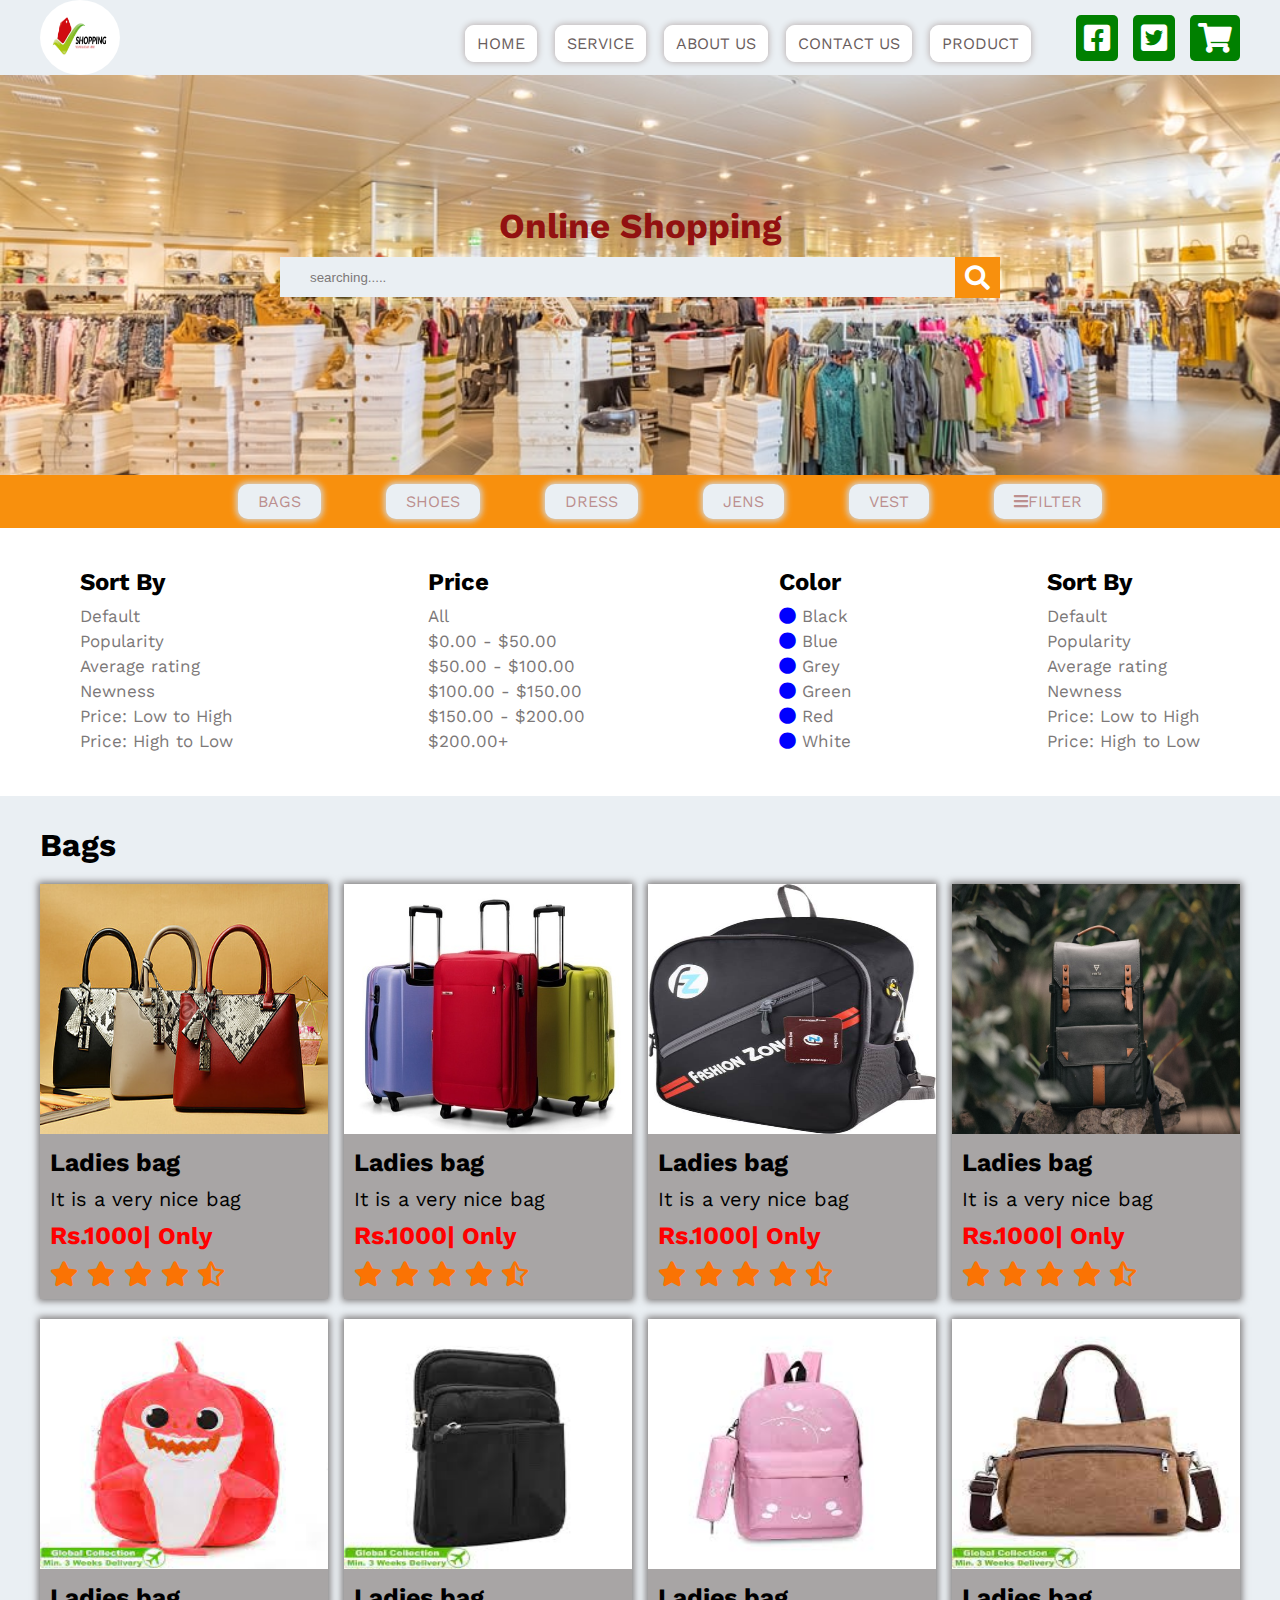
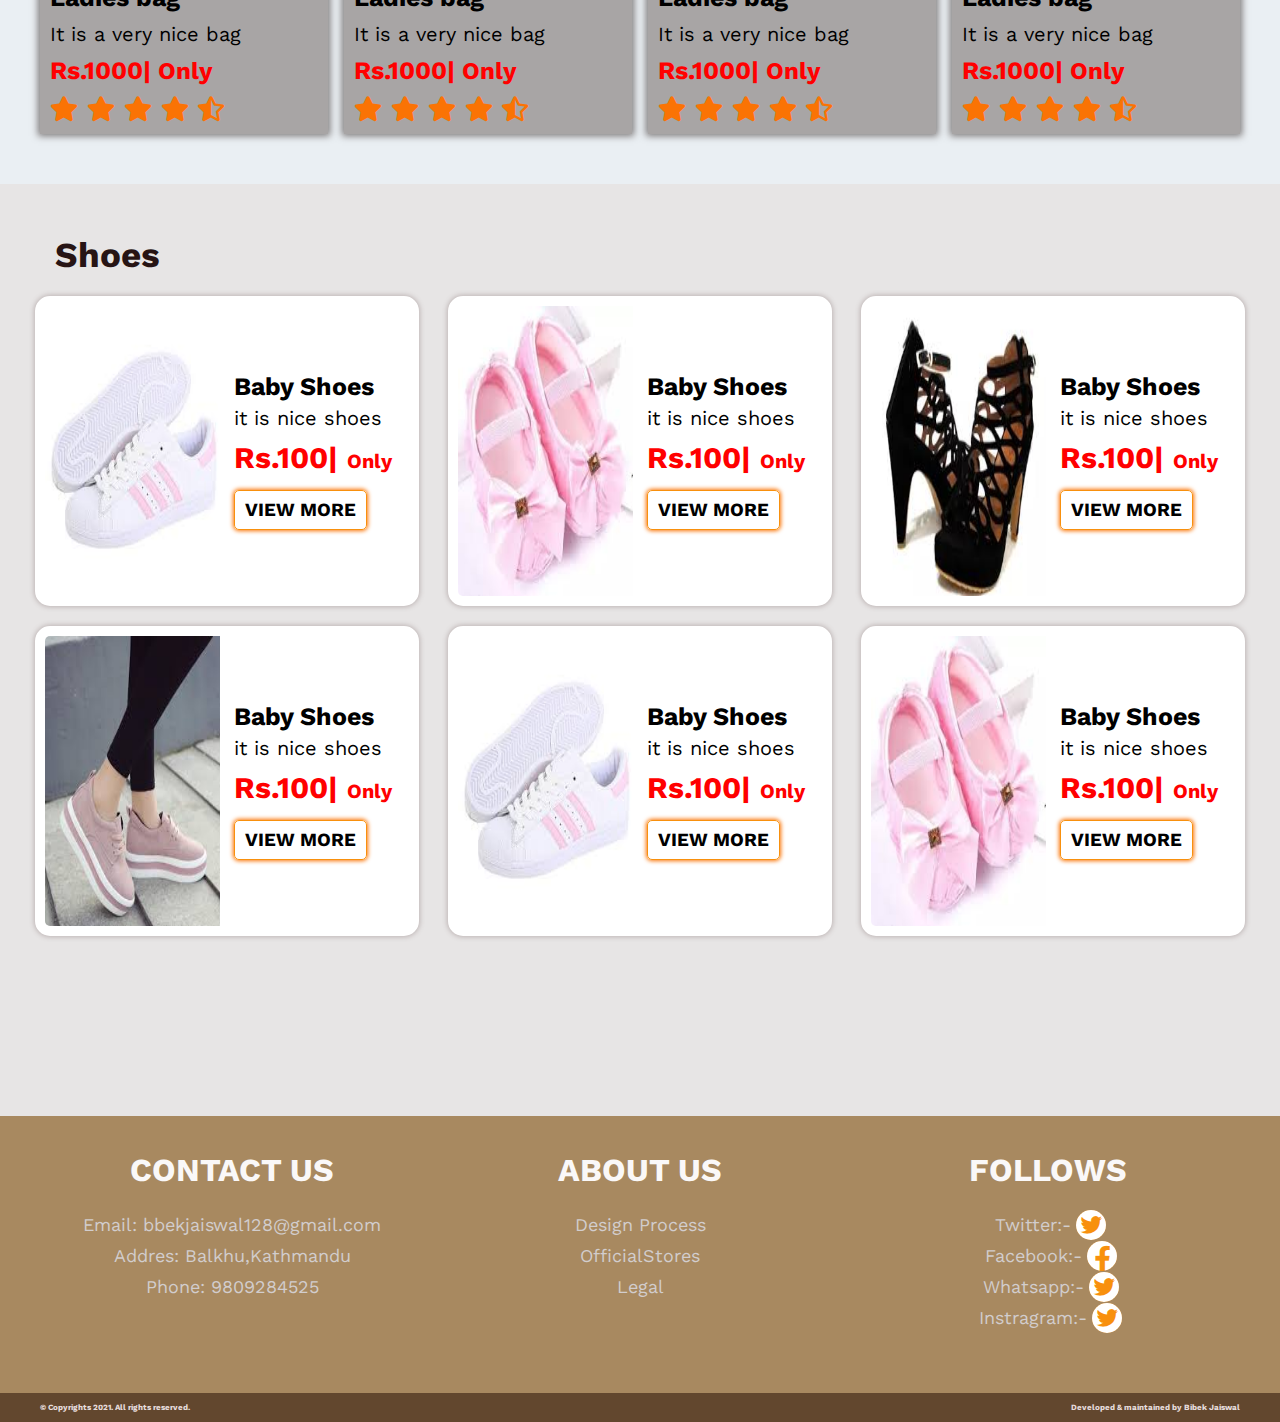
<file: index.html>
<!DOCTYPE html>
<html lang="en">
<head>
    <meta charset="UTF-8">
    <meta http-equiv="X-UA-Compatible" content="IE=edge">
    <meta name="viewport" content="width=device-width, initial-scale=1.0">
    <title>Online</title>
    <link href="https://cdn.jsdelivr.net/npm/bootstrap@5.0.2/dist/css/bootstrap.min.css" rel="stylesheet" integrity="sha384-EVSTQN3/azprG1Anm3QDgpJLIm9Nao0Yz1ztcQTwFspd3yD65VohhpuuCOmLASjC" crossorigin="anonymous">
    <link rel="stylesheet" href="https://pro.fontawesome.com/releases/v5.10.0/css/all.css" />    
    <link rel="stylesheet" href="style/style.css">

    
</head>
<body id="up">
    <!----Start header----->
    <div class="array"> 
        <a href="#up"><i class="fal fa-sort-amount-up-alt"></i></a>    
    </div>
    <section class="header">
        <header>
            <div class="container flex">
                <div class="logo">
                    <a href="index.html">
                        <img src="img/logo.png">
                    </a>
                </div>
                <div class="header-nav">
                    <ul>
                        <li><a href="index.html">HOME</a></li>
                        <li><a href="">Service</a></li>
                        <li><a href="aboutus.html">About us</a></li>
                        <li><a href="contact.html">Contact us</a></li>
                        <li><a href="">Product</a></li>
                        <li>                  
                                <span>
                                    <i class="fab fa-facebook-square"></i>
                                    <i class="fab fa-twitter-square"></i>                                    
                                    <i class="fas fa-shopping-cart"></i>
                                </span>
                         </li>
                    </ul>
                </div>
            </div>
        </header>

    </section>
    </section>
    <!----End header----->
    <!---Start Slider-->
    <section class="slider">
        <div class="container">
            <h2>Online Shopping</h2>
            <div class="searchicon">
            <from>
                <input type="text" placeholder="searching.....">
                <button class="icon"><i class="fas fa-search"></i></button>                
            </from>
            
            </div>
        </div>
    </section>
    <!---End Slider-->
    <!---Start nav-->
    <nav>
        <div class="container">
            <ul>
                <li><a href="bags.html">Bags</a></li>
                <li><a href="shoes.html">shoes</a></li>
                <li><a href="dreas.html">Dress</a></li>
                <li><a href="jeans.html">jens</a></li>
                <li><a href="vest.html">vest</a></li>
                <li id="filter"><i class="fa fa-bars ps-2"></i>Filter</li>
            </ul>

        </div>
    </nav>
    <!---Start nav-->
    <section class="container">
        <div class="filter flex">
            <div class="filter-box">
                <div class="filter-top">
                    <h2>Sort By</h2>
                </div>
                <ul>
                    <li><a href="">Default</a></li>                    
                    <li><a href="">Popularity</a></li>
                    <li><a href="">Average rating</a></li>
                    <li><a href="">Newness</a></li>
                    <li><a href="">Price: Low to High</a></li>
                    <li><a href="">Price: High to Low</a></li>
                </ul>
            </div>
            <div class="filter-box">
                <div class="filter-top">
                    <h2>Price</h2>
                </div>
                <ul>
                    <li><a href="">All</a></li>                    
                    <li><a href="">$0.00 - $50.00</a></li>
                    <li><a href="">$50.00 - $100.00</a></li>
                    <li><a href="">$100.00 - $150.00</a></li>
                    <li><a href="">$150.00 - $200.00</a></li>
                    <li><a href="">$200.00+</a></li>
                 </ul>
            </div>
            <div class="filter-box">
                <div class="filter-top">
                    <h2>Color</h2>
                </div>
                <ul>
                    <li><a href=""><i class="fa fa-circle"></i> Black</a></li>                    
                    <li><a href=""><i class="fa fa-circle"></i> Blue</a></li>
                    <li><a href=""><i class="fa fa-circle"></i> Grey</a></li>
                    <li><a href=""><i class="fa fa-circle"></i> Green</a></li>
                    <li><a href=""><i class="fa fa-circle"></i> Red</a></li>
                    <li><a href=""><i class="fa fa-circle"></i> White</a></li> 
                </ul>
            </div>
            <div class="filter-box">
                <div class="filter-top">
                    <h2>Sort By</h2>
                </div>
                <ul>
                    <li><a href="">Default</a></li>                    
                    <li><a href="">Popularity</a></li>
                    <li><a href="">Average rating</a></li>
                    <li><a href="">Newness</a></li>
                    <li><a href="">Price: Low to High</a></li>
                    <li><a href="">Price: High to Low</a></li>
                </ul>
            </div>            
        </div>
    </section>
    <!---start bags-->
        <section class="bag">
            <div class="container">
                <div class="title">
                    <h1>Bags</h1>
                </div>
                <div class="bag-box flex">
                    <div class="bag-box-inner">
                        <figure>
                            <img src="img/bag6.jpg">
                        </figure>
                        <div class="bag-box-inner-boby">
                            <h1>Ladies bag</h1>
                            <p>It is a very nice bag</p>
                            <h2><span>Rs.1000| </span>Only</h2>
                            <div class="icon">
                                <i class="fas fa-star"></i>
                                <i class="fas fa-star"></i>
                                <i class="fas fa-star"></i>
                                <i class="fas fa-star"></i>
                                <i class="fas fa-star-half-alt"></i>
                            </div>

                        </div>
                    </div>
                    <div class="bag-box-inner">
                        <figure>
                            <img src="img/bag7.jpg">
                        </figure>
                        <div class="bag-box-inner-boby">
                            <h1>Ladies bag</h1>
                            <p>It is a very nice bag</p>
                            <h2><span>Rs.1000| </span>Only</h2>
                            <div class="icon">
                                <i class="fas fa-star"></i>
                                <i class="fas fa-star"></i>
                                <i class="fas fa-star"></i>
                                <i class="fas fa-star"></i>
                                <i class="fas fa-star-half-alt"></i>
                            </div>
                            
                        </div>
                    </div>
                    <div class="bag-box-inner">
                        <figure>
                            <img src="img/bag8.jpeg">
                        </figure>
                        <div class="bag-box-inner-boby">
                            <h1>Ladies bag</h1>
                            <p>It is a very nice bag</p>
                            <h2><span>Rs.1000| </span>Only</h2>
                            <div class="icon">
                                <i class="fas fa-star"></i>
                                <i class="fas fa-star"></i>
                                <i class="fas fa-star"></i>
                                <i class="fas fa-star"></i>
                                <i class="fas fa-star-half-alt"></i>
                            </div>
                            
                        </div>
                    </div>
                    <div class="bag-box-inner">
                        <figure>
                            <img src="img/bag5.jpg">
                        </figure>
                        <div class="bag-box-inner-boby">
                            <h1>Ladies bag</h1>
                            <p>It is a very nice bag</p>
                            <h2><span>Rs.1000| </span>Only</h2>
                            <div class="icon">
                                <i class="fas fa-star"></i>
                                <i class="fas fa-star"></i>
                                <i class="fas fa-star"></i>
                                <i class="fas fa-star"></i>
                                <i class="fas fa-star-half-alt"></i>
                            </div>
                            
                        </div>
                    </div>
                    <div class="bag-box-inner">
                        <figure>
                            <img src="img/bag4.jpg">
                        </figure>
                        <div class="bag-box-inner-boby">
                            <h1>Ladies bag</h1>
                            <p>It is a very nice bag</p>
                            <h2><span>Rs.1000| </span>Only</h2>
                            <div class="icon">
                                <i class="fas fa-star"></i>
                                <i class="fas fa-star"></i>
                                <i class="fas fa-star"></i>
                                <i class="fas fa-star"></i>
                                <i class="fas fa-star-half-alt"></i>
                            </div>
                            
                        </div>
                    </div>
                    <div class="bag-box-inner">
                        <figure>
                            <img src="img/bag3.jpg">
                        </figure>
                        <div class="bag-box-inner-boby">
                            <h1>Ladies bag</h1>
                            <p>It is a very nice bag</p>
                            <h2><span>Rs.1000| </span>Only</h2>
                            <div class="icon">
                                <i class="fas fa-star"></i>
                                <i class="fas fa-star"></i>
                                <i class="fas fa-star"></i>
                                <i class="fas fa-star"></i>
                                <i class="fas fa-star-half-alt"></i>
                            </div>
                            
                        </div>
                    </div>
                    <div class="bag-box-inner">
                        <figure>
                            <img src="img/bag2.jpg">
                        </figure>
                        <div class="bag-box-inner-boby">
                            <h1>Ladies bag</h1>
                            <p>It is a very nice bag</p>
                            <h2><span>Rs.1000| </span>Only</h2>
                            <div class="icon">
                                <i class="fas fa-star"></i>
                                <i class="fas fa-star"></i>
                                <i class="fas fa-star"></i>
                                <i class="fas fa-star"></i>
                                <i class="fas fa-star-half-alt"></i>
                            </div>
                            
                        </div>
                    </div>
                    <div class="bag-box-inner">
                        <figure>
                            <img src="img/bag1.jpg">
                        </figure>
                        <div class="bag-box-inner-boby">
                            <h1>Ladies bag</h1>
                            <p>It is a very nice bag</p>
                            <h2><span>Rs.1000| </span>Only</h2>
                            <div class="icon">
                                <i class="fas fa-star"></i>
                                <i class="fas fa-star"></i>
                                <i class="fas fa-star"></i>
                                <i class="fas fa-star"></i>
                                <i class="fas fa-star-half-alt"></i>
                            </div>
                            
                        </div>
                    </div>
                   

                </div>

            </div>
        </section>
    <!---start bags-->

    <!----Start --- Shoes---->
        <section class="shoes">
           <div class="container">
            <div class="title">
                <h1><a href="shoes.html">Shoes</a></h1>
            </div>
            <div class="shoes-box flex">
                <div class="shoes-box-inner flex"> 
                    <div class="shoes-box-left">
                        <img src="img/shoes1.jpg">
                    </div>
                    <div class="shoes-box-left">                       
                        <div class="shoes-body">
                            <h1>Baby Shoes</h1>
                            <p>it is nice shoes</p>
                            <h2>Rs.100| <span>Only</span></h2>
                            <h3>VIEW MORE</h3>
                        </div>
                    </div>
                </div>
                <div class="shoes-box-inner flex"> 
                    <div class="shoes-box-left">
                        <img src="img/shoes2.jpg">
                    </div>
                    <div class="shoes-box-left">                       
                        <div class="shoes-body">
                            <h1>Baby Shoes</h1>
                            <p>it is nice shoes</p>
                            <h2>Rs.100| <span>Only</span></h2>
                            <h3>VIEW MORE</h3>
                        </div>
                    </div>
                </div>
                <div class="shoes-box-inner flex"> 
                    <div class="shoes-box-left">
                        <img src="img/shoes3.jpg">
                    </div>
                    <div class="shoes-box-left">                       
                        <div class="shoes-body">
                            <h1>Baby Shoes</h1>
                            <p>it is nice shoes</p>
                            <h2>Rs.100| <span>Only</span></h2>
                            <h3>VIEW MORE</h3>
                        </div>
                    </div>
                </div>
                <div class="shoes-box-inner flex"> 
                    <div class="shoes-box-left">
                        <img src="img/shoes4.jpg">
                    </div>
                    <div class="shoes-box-left">                       
                        <div class="shoes-body">
                            <h1>Baby Shoes</h1>
                            <p>it is nice shoes</p>
                            <h2>Rs.100| <span>Only</span></h2>
                            <h3>VIEW MORE</h3>
                        </div>
                    </div>
                </div>
                <div class="shoes-box-inner flex"> 
                    <div class="shoes-box-left">
                        <img src="img/shoes1.jpg">
                    </div>
                    <div class="shoes-box-left">                       
                        <div class="shoes-body">
                            <h1>Baby Shoes</h1>
                            <p>it is nice shoes</p>
                            <h2>Rs.100| <span>Only</span></h2>
                            <h3>VIEW MORE</h3>
                        </div>
                    </div>
                </div>
                <div class="shoes-box-inner flex"> 
                    <div class="shoes-box-left">
                        <img src="img/shoes2.jpg">
                    </div>
                    <div class="shoes-box-left">                       
                        <div class="shoes-body">
                            <h1>Baby Shoes</h1>
                            <p>it is nice shoes</p>
                            <h2>Rs.100| <span>Only</span></h2>
                            <h3>VIEW MORE</h3>
                        </div>
                    </div>
                </div>

            </div>
           </div>
        </section>
    <!----End --- Shoes---->
    <!-----Start--- footer------>
    <footer>
        <div class="footer-top">            
            <div class="container flex">
                <div class="footer-top-inner"> 
                    <div class="top">
                        <h1>Contact us</h1>
                    </div>
                        <p>Email: bbekjaiswal128@gmail.com</p>
                        <p>Addres: Balkhu,Kathmandu </p>
                        <p>Phone: 9809284525</p>                    
                </div>
                <div class="footer-top-inner"> 
                    <div class="top">
                        <h1>About us</h1>
                    </div>
                    <div>
                       
                        <p>Design Process</p>
                        <p>OfficialStores</p>
                        <p>Legal </p>
                    </div>                   
                </div>
                <div class="footer-top-inner"> 
                    <div class="top">
                        <h1>follows</h1>
                    </div>
                    <div>
                        <div class="grid">
                            <p>Twitter:-</p>
                            <span>  <i class="fab fa-twitter-square"></i> </span>
                         </div>
                         <div class="grid">
                            <p>Facebook:-</p>
                            <span>  <i class="fab fa-facebook-square"></i> </span>
                         </div>
                         <div class="grid">
                            <p>Whatsapp:- </p>
                            <span>  <i class="fab fa-twitter-square"></i> </span>
                         </div>
                         <div class="grid">
                            <p>Instragram:-</p>
                            <span>  <i class="fab fa-twitter-square"></i> </span>
                         </div>
                         
                    </div>
                </div>
                
            </div>
        </div>
        <div class="footer-down">            
            <div class="footer-down">            
                <div class="container flex">
                    <h6>© Copyrights 2021. All rights reserved.</h6>
                    <h6>Developed & maintained by Bibek Jaiswal</h6>
                </div>
            </div>
        </div>
    </footer>
    <!-----End--- footer------>  
    <script src="https://cdn.jsdelivr.net/npm/bootstrap@5.0.2/dist/js/bootstrap.bundle.min.js" integrity="sha384-MrcW6ZMFYlzcLA8Nl+NtUVF0sA7MsXsP1UyJoMp4YLEuNSfAP+JcXn/tWtIaxVXM" crossorigin="anonymous"></script>
                                 
    <script src="https://ajax.googleapis.com/ajax/libs/jquery/3.5.1/jquery.min.js"></script>
    <link rel="stylesheet" href="js/custom.js">
    
</body>
</html>
</file>
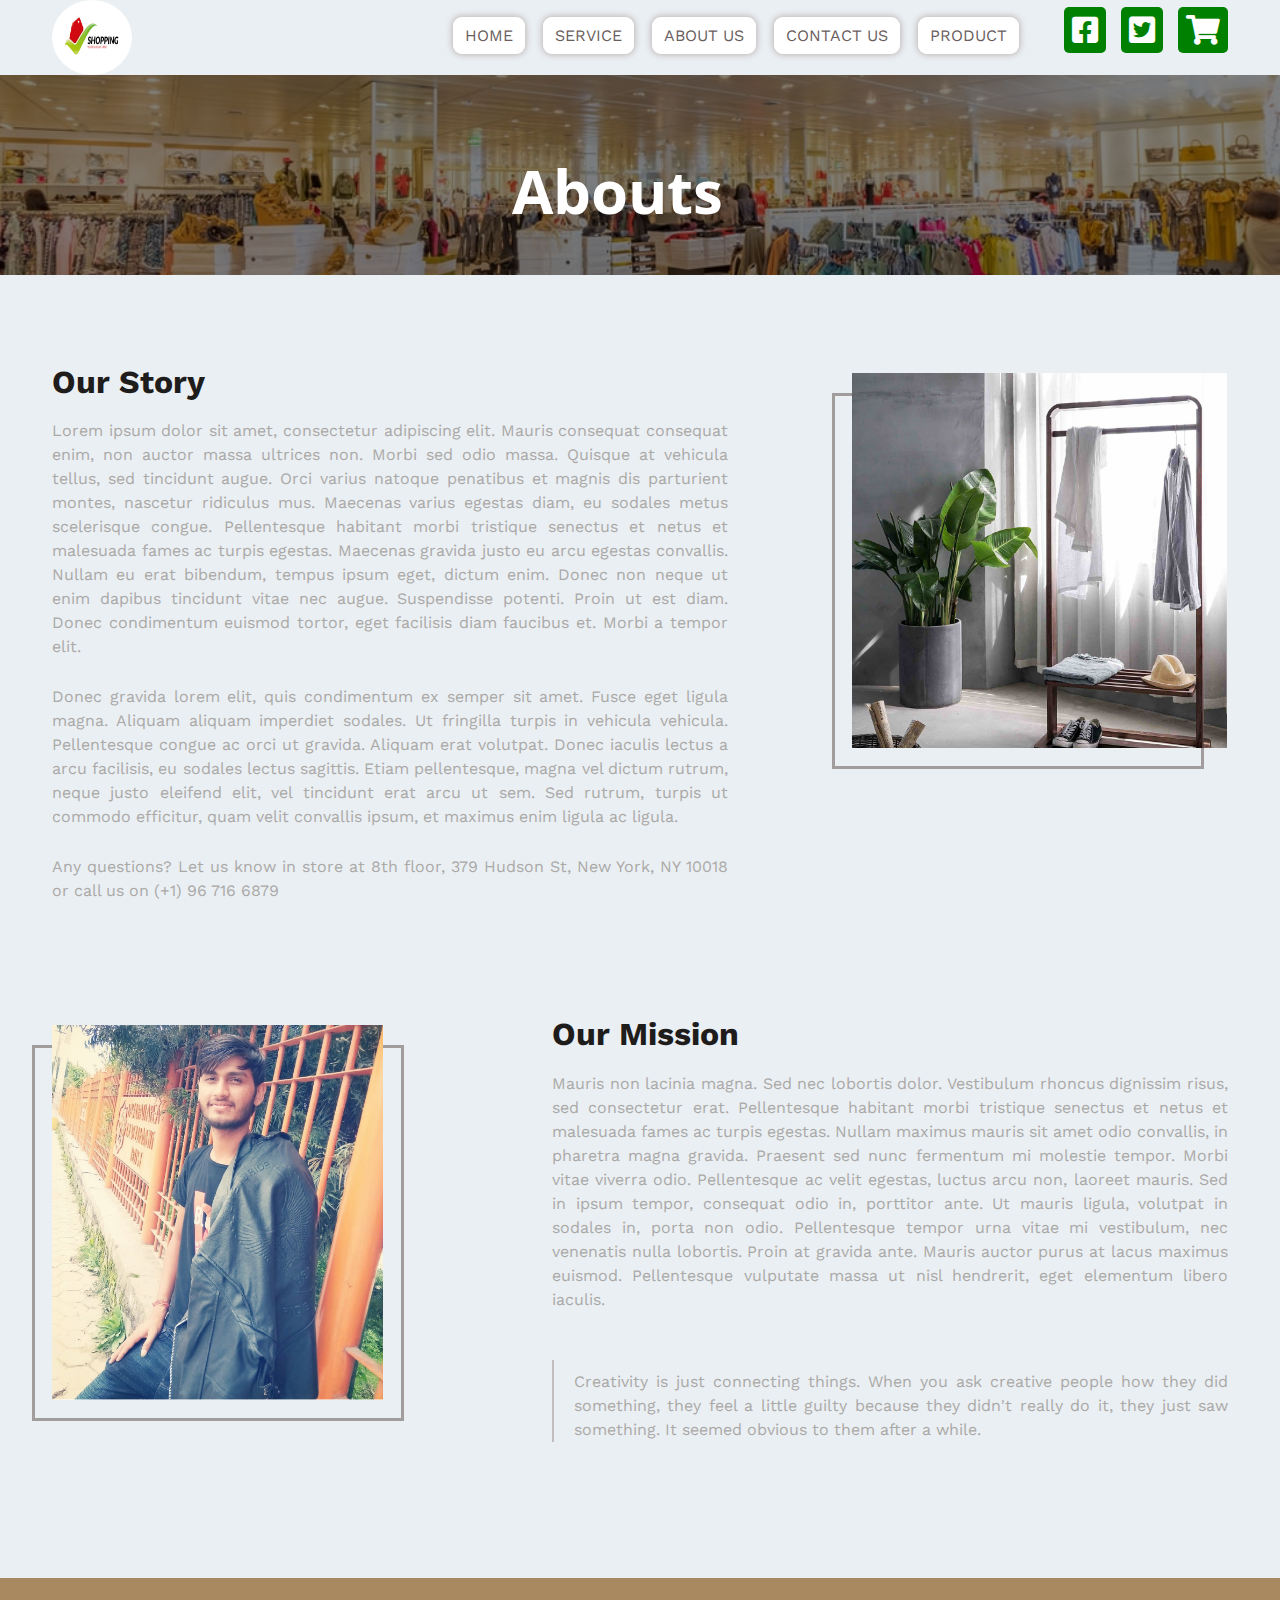
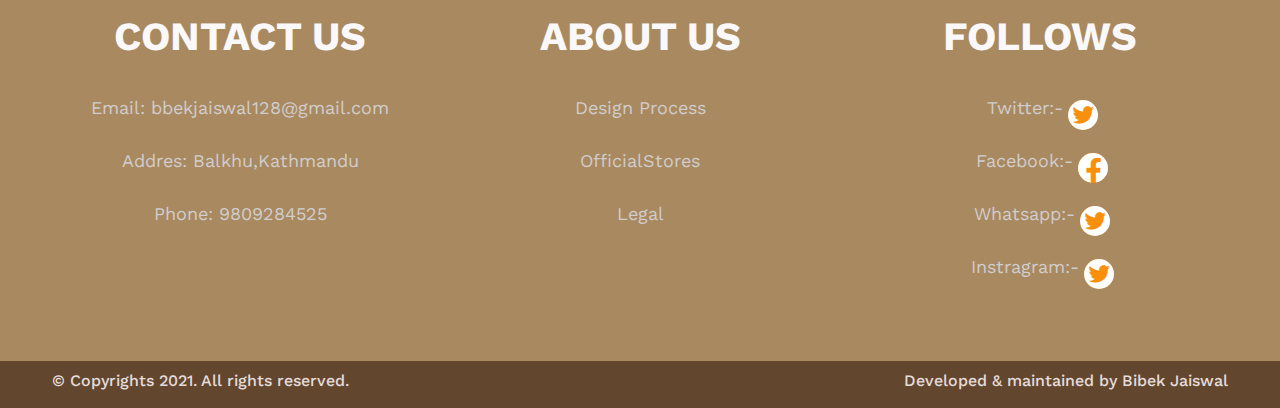
<file: aboutus.html>
<!doctype html>
<html lang="en">
  <head>
    <!-- Required meta tags -->
    <meta charset="utf-8">
    <meta name="viewport" content="width=device-width, initial-scale=1">

    <!-- Bootstrap CSS -->
    <link href="https://cdn.jsdelivr.net/npm/bootstrap@5.0.1/dist/css/bootstrap.min.css" rel="stylesheet">
    <title>About Us</title>
    <link rel="stylesheet" href="https://pro.fontawesome.com/releases/v5.10.0/css/all.css" />  
     
    <link rel="stylesheet" href="style/style.css">

  </head>
  <body id="up">
    <!----Start header----->
    <div class="array"> 
        <a href="#up"><i class="fal fa-sort-amount-up-alt"></i></a>    
    </div>
    <section class="header">
        <header>
            <div class="container flex">
                <div class="logo">
                    <a href="index.html">
                        <img src="img/logo.png">
                    </a>
                </div>
                <div class="header-nav">
                    <ul>
                        <li><a href="index.html">HOME</a></li>
                        <li><a href="">Service</a></li>
                        <li><a href="aboutus.html">About us</a></li>
                        <li><a href="contact.html">Contact us</a></li>
                        <li><a href="">Product</a></li>
                        <li>                  
                                <span>
                                    <i class="fab fa-facebook-square"></i>
                                    <i class="fab fa-twitter-square"></i>                                    
                                    <i class="fas fa-shopping-cart"></i>
                                </span>
                         </li>
                    </ul>
                </div>
            </div>
        </header>

    </section>
    <!---Start Slider-->
    <section class="slider aboutus-slider">
        <div class="container">
            <h1>Abouts</h1>
        </div>
    </section>
    <!---End Slider-->
    <!--start content------->
    <section class="aboutstory">
        <div class="container">
            <div class="row py-5">
                <div class="col-lg-7 aboutstory-inner"> 
                    <h2>Our Story</h2>
                    <p>Lorem ipsum dolor sit amet, consectetur adipiscing elit. Mauris consequat consequat enim, 
                        non auctor massa ultrices non. Morbi sed odio massa. Quisque at vehicula tellus, sed tincidunt 
                        augue. Orci varius natoque penatibus et magnis dis parturient montes, nascetur ridiculus mus.
                         Maecenas varius egestas diam, eu sodales metus scelerisque congue. Pellentesque habitant morbi
                          tristique senectus et netus et malesuada fames ac turpis egestas. Maecenas gravida justo eu
                           arcu egestas convallis. Nullam eu erat bibendum, tempus ipsum eget, dictum enim. Donec 
                           non neque ut enim dapibus tincidunt vitae nec augue. Suspendisse potenti. Proin ut est 
                           diam. Donec condimentum euismod tortor, eget facilisis diam faucibus et. Morbi a tempor elit.</p>
    
                    <p>Donec gravida lorem elit, quis condimentum ex semper sit amet. Fusce eget ligula magna. Aliquam 
                        aliquam imperdiet sodales. Ut fringilla turpis in vehicula vehicula. Pellentesque congue ac orci 
                        ut gravida. Aliquam erat volutpat. Donec iaculis lectus a arcu facilisis, eu sodales lectus sagittis.
                         Etiam pellentesque, magna vel dictum rutrum, neque justo eleifend elit, vel tincidunt erat arcu ut 
                         sem. Sed rutrum, turpis ut commodo efficitur, quam velit convallis ipsum, et maximus enim ligula ac
                          ligula.</p>
                     <p>Any questions? Let us know in store at 8th floor, 379 Hudson St, New York, NY 10018 or call us on 
                         (+1) 96 716 6879</p>     
                </div> 
                <div class="col-lg-4 offset-1 ">
                    <div class="aboutsimage">
                    <div class="aboutimage">
                    </div>                    
                    <div class="aboutpic">
                        <img src="img/about-01.jpg" alt="">
                    </div>
                </div>
                </div>
            </div>
            <div class="row py-5">
                <div class="col-lg-4  ">
                    <div class="aboutsimage">
                    <div class="aboutimage">
                    </div>                    
                    <div class="aboutpic">
                        <img src="img/2.jpg" alt="">
                    </div>
                </div>
                </div>
                <div class="col-lg-7 offset-1 aboutstory-inner"> 
                    <h2>Our Mission</h2>
                    <p>Mauris non lacinia magna. Sed nec lobortis dolor. Vestibulum rhoncus dignissim risus, sed 
                        consectetur erat. Pellentesque habitant morbi tristique senectus et netus et malesuada
                         fames ac turpis egestas. Nullam maximus mauris sit amet odio convallis, in pharetra magna
                          gravida. Praesent sed nunc fermentum mi molestie tempor. Morbi vitae viverra odio. 
                          Pellentesque ac velit egestas, luctus arcu non, laoreet mauris. Sed in ipsum tempor, 
                          consequat odio in, porttitor ante. Ut mauris ligula, volutpat in sodales in, porta non
                           odio. Pellentesque tempor urna vitae mi vestibulum, nec venenatis nulla lobortis. Proin 
                           at gravida ante. Mauris auctor purus at lacus maximus euismod. Pellentesque vulputate
                            massa ut nisl hendrerit, eget elementum libero iaculis.</p>                 
                     <p class="aboutstory-inner-p my-5" >Creativity is just connecting things. When you ask creative people how they did something, 
                         they feel a little guilty because they didn't really do it, they 
                         just saw something. It seemed 
                         obvious to them after a while.</p>
                
            </div>
        </div>
    </section>
     <!--start content------->
     
    <!-----Start--- footer------>
    <footer>
        <div class="footer-top">            
            <div class="container flex">
                <div class="footer-top-inner"> 
                    <div class="top">
                        <h1>Contact us</h1>
                    </div>
                        <p>Email: bbekjaiswal128@gmail.com</p>
                        <p>Addres: Balkhu,Kathmandu </p>
                        <p>Phone: 9809284525</p>                    
                </div>
                <div class="footer-top-inner"> 
                    <div class="top">
                        <h1>About us</h1>
                    </div>
                    <div>
                       
                        <p>Design Process</p>
                        <p>OfficialStores</p>
                        <p>Legal </p>
                    </div>                   
                </div>
                <div class="footer-top-inner"> 
                    <div class="top">
                        <h1>follows</h1>
                    </div>
                    <div>
                        <div class="grid">
                            <p>Twitter:-</p>
                            <span>  <i class="fab fa-twitter-square"></i> </span>
                         </div>
                         <div class="grid">
                            <p>Facebook:-</p>
                            <span>  <i class="fab fa-facebook-square"></i> </span>
                         </div>
                         <div class="grid">
                            <p>Whatsapp:- </p>
                            <span>  <i class="fab fa-twitter-square"></i> </span>
                         </div>
                         <div class="grid">
                            <p>Instragram:-</p>
                            <span>  <i class="fab fa-twitter-square"></i> </span>
                         </div>
                         
                    </div>
                </div>
                
            </div>
        </div>
        <div class="footer-down">            
            <div class="footer-down">            
                <div class="container flex">
                    <h6>© Copyrights 2021. All rights reserved.</h6>
                    <h6>Developed & maintained by Bibek Jaiswal</h6>
                </div>
            </div>
        </div>
    </footer>
    <!-----End--- footer------>
    <!--array----start----->
    <div class="array"> 
        <a href="#up"><i class="fal fa-sort-amount-up-alt"></i></a>    
    </div>
    <!---end---array---->
    <script src="https://cdn.jsdelivr.net/npm/bootstrap@5.0.2/dist/js/bootstrap.bundle.min.js" integrity="sha384-MrcW6ZMFYlzcLA8Nl+NtUVF0sA7MsXsP1UyJoMp4YLEuNSfAP+JcXn/tWtIaxVXM" crossorigin="anonymous"></script>
                                 
    <script src="https://ajax.googleapis.com/ajax/libs/jquery/3.5.1/jquery.min.js"></script>
    <link rel="stylesheet" href="js/custom.js">
    <script>
        $(window).scroll(function(){
    if($(this).scrollTop()>100){
     $(".header").addClass("sticky")
     $(".array").show()
 }
 else{
     $(".header").removeClass("sticky")
     $(".array").hide()
 }
})

    </script>
    
  </body>
</html>
</file>
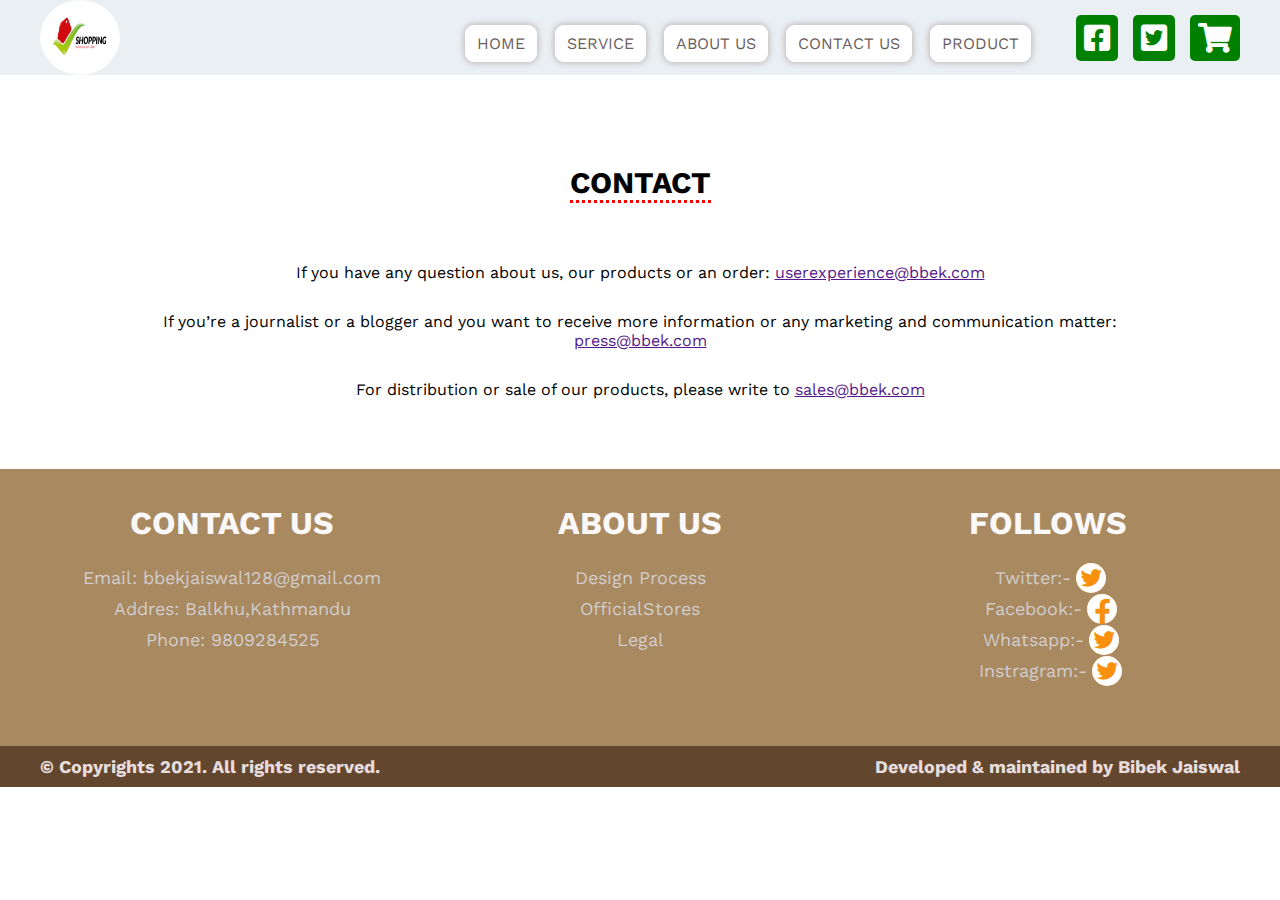
<file: contact.html>
<!DOCTYPE html>
<html lang="en">
    <head>
        <meta charset="UTF-8">
        <meta http-equiv="X-UA-Compatible" content="IE=edge">
        <meta name="viewport" content="width=device-width, initial-scale=1.0">
        <title>contect</title>
        <link rel="stylesheet" href="https://pro.fontawesome.com/releases/v5.10.0/css/all.css" />
    
        <link rel="stylesheet" href="style/style.css">
    </head>
<body id="up">
    <!---Start---Header--->
    <div class="array"> 
        <a href="#up"><i class="fal fa-sort-amount-up-alt"></i></a>    
    </div>
    <section class="header">
        <header>
            <div class="container flex">
                <div class="logo">
                    <a href="index.html">
                        <img src="img/logo.png">
                    </a>
                </div>
                <div class="header-nav">
                    <ul>
                        <li><a href="index.html">HOME</a></li>
                        <li><a href="">Service</a></li>
                        <li><a href="">About us</a></li>
                        <li><a href="">Contact us</a></li>
                        <li><a href="">Product</a></li>
                        <li>                   
                                <span>
                                    <i class="fab fa-facebook-square"></i>
                                    <i class="fab fa-twitter-square"></i>                                    
                                    <i class="fas fa-shopping-cart"></i>
                                </span>
                         </li>
                    </ul>
                </div>
            </div>
        </header>

    </section>
    <!----End----header---->
    <!---Start---contect--->
    <section class="contact">
        <div class="container">
            <div class="contact-top">
                <h1>CONTACT</h1>
                <p>If you have any question about us, our products or an order: <a href="">userexperience@bbek.com</a></p>
                <p>If you’re a journalist or a blogger and you want to receive more information or any marketing and communication matter:
                    <br> <a href="">press@bbek.com</a></p>
                    <p>For distribution or sale of our products, please write to <a href="">sales@bbek.com</a></p>
                    
            </div>
        </div>

    </section>
    <!-----end---contact-->
     <!-----Start--- footer------>
    <!-- <footer>
        <div class="footer-top">            
            <div class="container bbek">
                <div class="footer-contact">
                    <div class="footer-contact-top">
                        <h2>All about your order</h2>
                    </div>
                    <div class="footer-contact-down">
                        <ul>
                            <li><a href="#">Shipments  </a></li>                                                             
                            <li><a href="#">Exchange & Returns</a></li>
                            <li><a href="#"> Size Chart</a></li>
                            <li><a href="#"> FAQ</a></li>
                          
                        </ul>
                    </div>
                </div>
                <div class="footer-contact">
                    <div class="footer-contact-top">
                        <h2>All about us :)</h2>
                    </div>
                    <div class="footer-contact-down">
                        <ul>
                            <li><a href="#">About Us</a></li>                        
                            <li><a href="#"> Design Process</a></li>
                            <li><a href="#"> OfficialStores </a></li>                               
                            <li><a href="#">Legal</a></li>                          
                        </ul>
                    </div>
                </div> 
                <div class="footer-contact">
                    <div class="footer-contact-top">
                        <h2>Follows:)</h2>
                    </div>
                    <div class="footer-contact-down">
                         <div>
                        <p>Twitter:- <span>  <i class="fab fa-twitter-square"></i> </span></p>
                        <p>Facebook:- <span> <i class="fab fa-facebook-square"></i></span></p>
                        <p>Whatsapp:- <span><i class="fas fa-shopping-cart"></i></span></p> 
                        <p>Instragram:- <span></span></p>                   
                        
                    </div>
                    </div>
                </div> 

            </div>
        </div>
        <div class="footer-down">            
            <div class="container flex">
                <h2>© Copyrights 2021. All rights reserved.</h2>
                <h2>Developed & maintained by Bibek Jaiswal</h2>
            </div>
        </div>
    </footer>-->
    <!-----End--- footer------>

      <!-----Start--- footer------>
      <footer>
        <div class="footer-top">            
            <div class="container flex">
                <div class="footer-top-inner"> 
                    <div class="top">
                        <h1>Contact us</h1>
                    </div>
                        <p>Email: bbekjaiswal128@gmail.com</p>
                        <p>Addres: Balkhu,Kathmandu </p>
                        <p>Phone: 9809284525</p>                    
                </div>
                <div class="footer-top-inner"> 
                    <div class="top">
                        <h1>About us</h1>
                    </div>
                    <div>
                       
                        <p>Design Process</p>
                        <p>OfficialStores</p>
                        <p>Legal </p>
                    </div>                   
                </div>
                <div class="footer-top-inner"> 
                    <div class="top">
                        <h1>follows</h1>
                    </div>
                    <div>
                        <div class="grid">
                            <p>Twitter:-</p>
                            <span>  <i class="fab fa-twitter-square"></i> </span>
                         </div>
                         <div class="grid">
                            <p>Facebook:-</p>
                            <span>  <i class="fab fa-facebook-square"></i> </span>
                         </div>
                         <div class="grid">
                            <p>Whatsapp:- </p>
                            <span>  <i class="fab fa-twitter-square"></i> </span>
                         </div>
                         <div class="grid">
                            <p>Instragram:-</p>
                            <span>  <i class="fab fa-twitter-square"></i> </span>
                         </div>
                         
                    </div>
                </div>
                
            </div>
        </div>
        <div class="footer-down">            
            <div class="footer-down">            
                <div class="container flex">
                    <h2>© Copyrights 2021. All rights reserved.</h2>
                    <h2>Developed & maintained by Bibek Jaiswal</h2>
                </div>
            </div>
        </div>
    </footer>
    <!-----End--- footer------>
    <script src="https://ajax.googleapis.com/ajax/libs/jquery/3.5.1/jquery.min.js"></script>
    <link rel="stylesheet" href="js/custom.js">
</body>
</html>
</file>
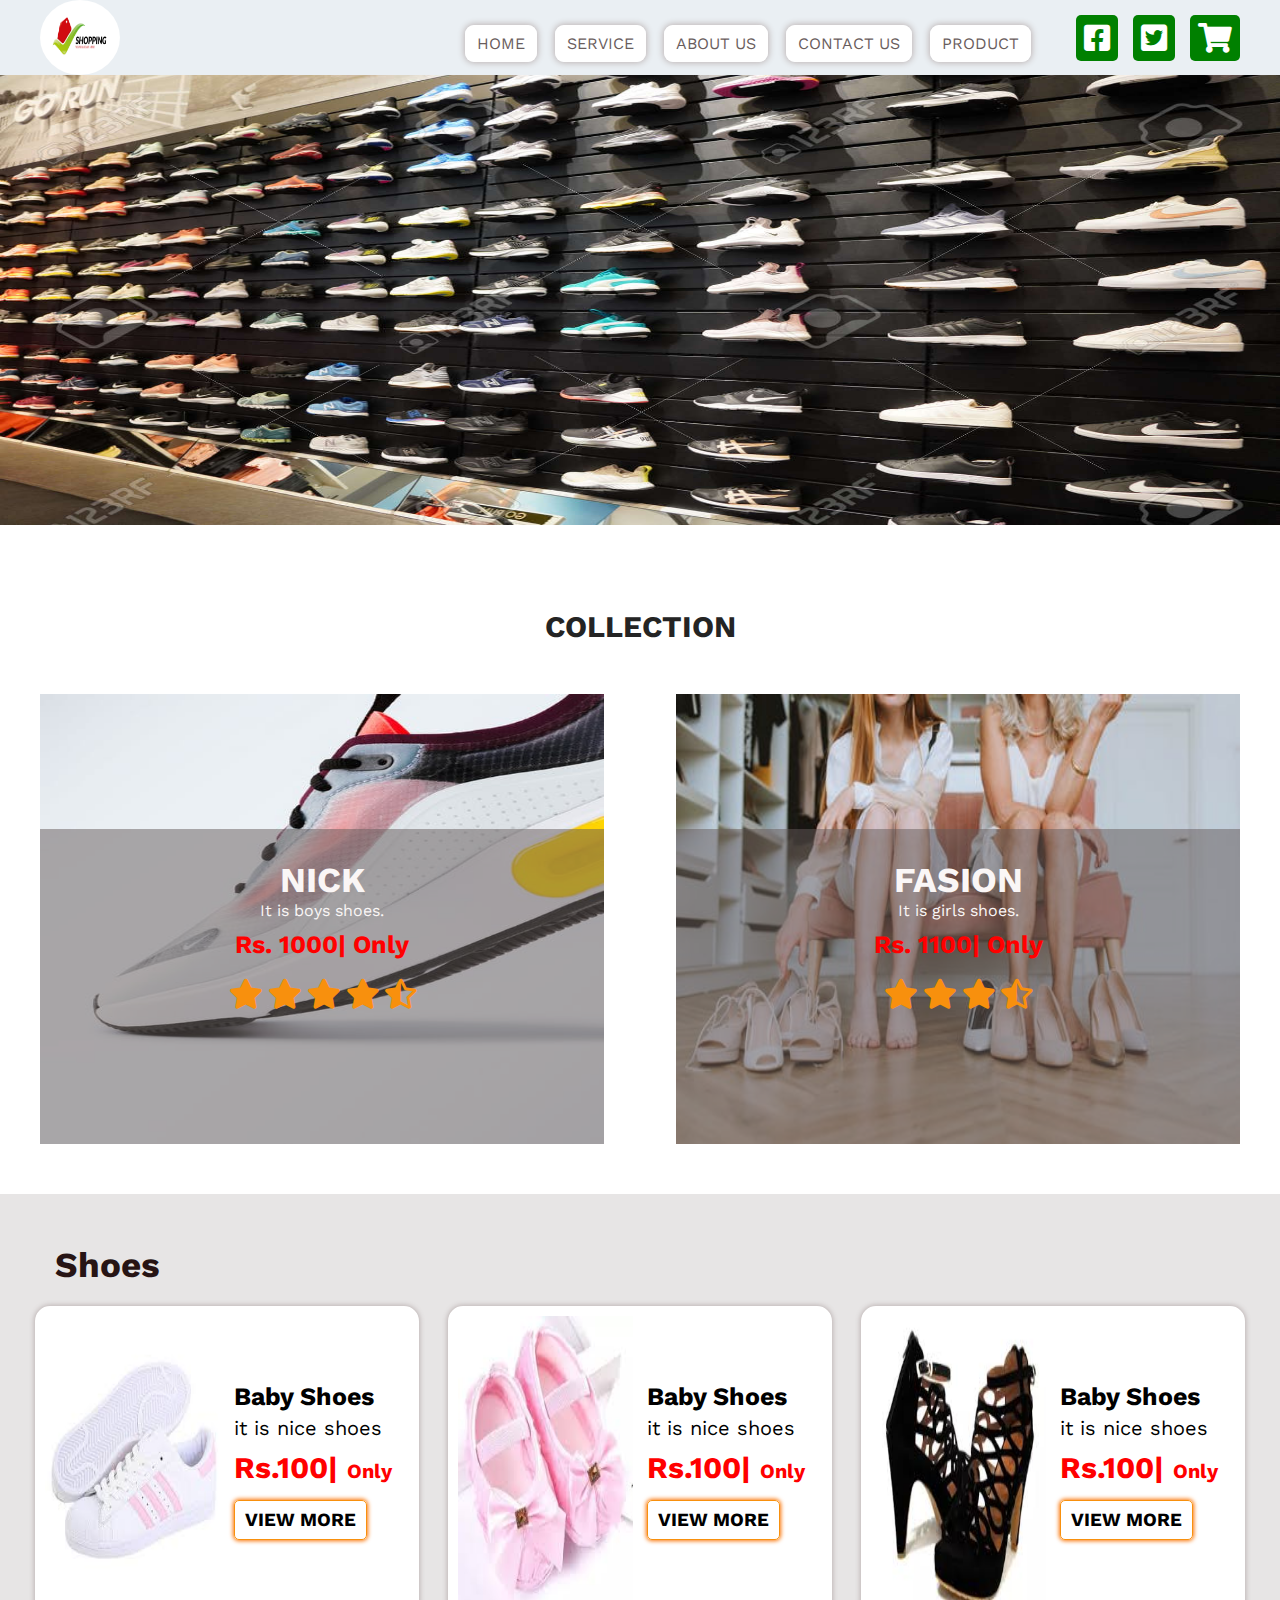
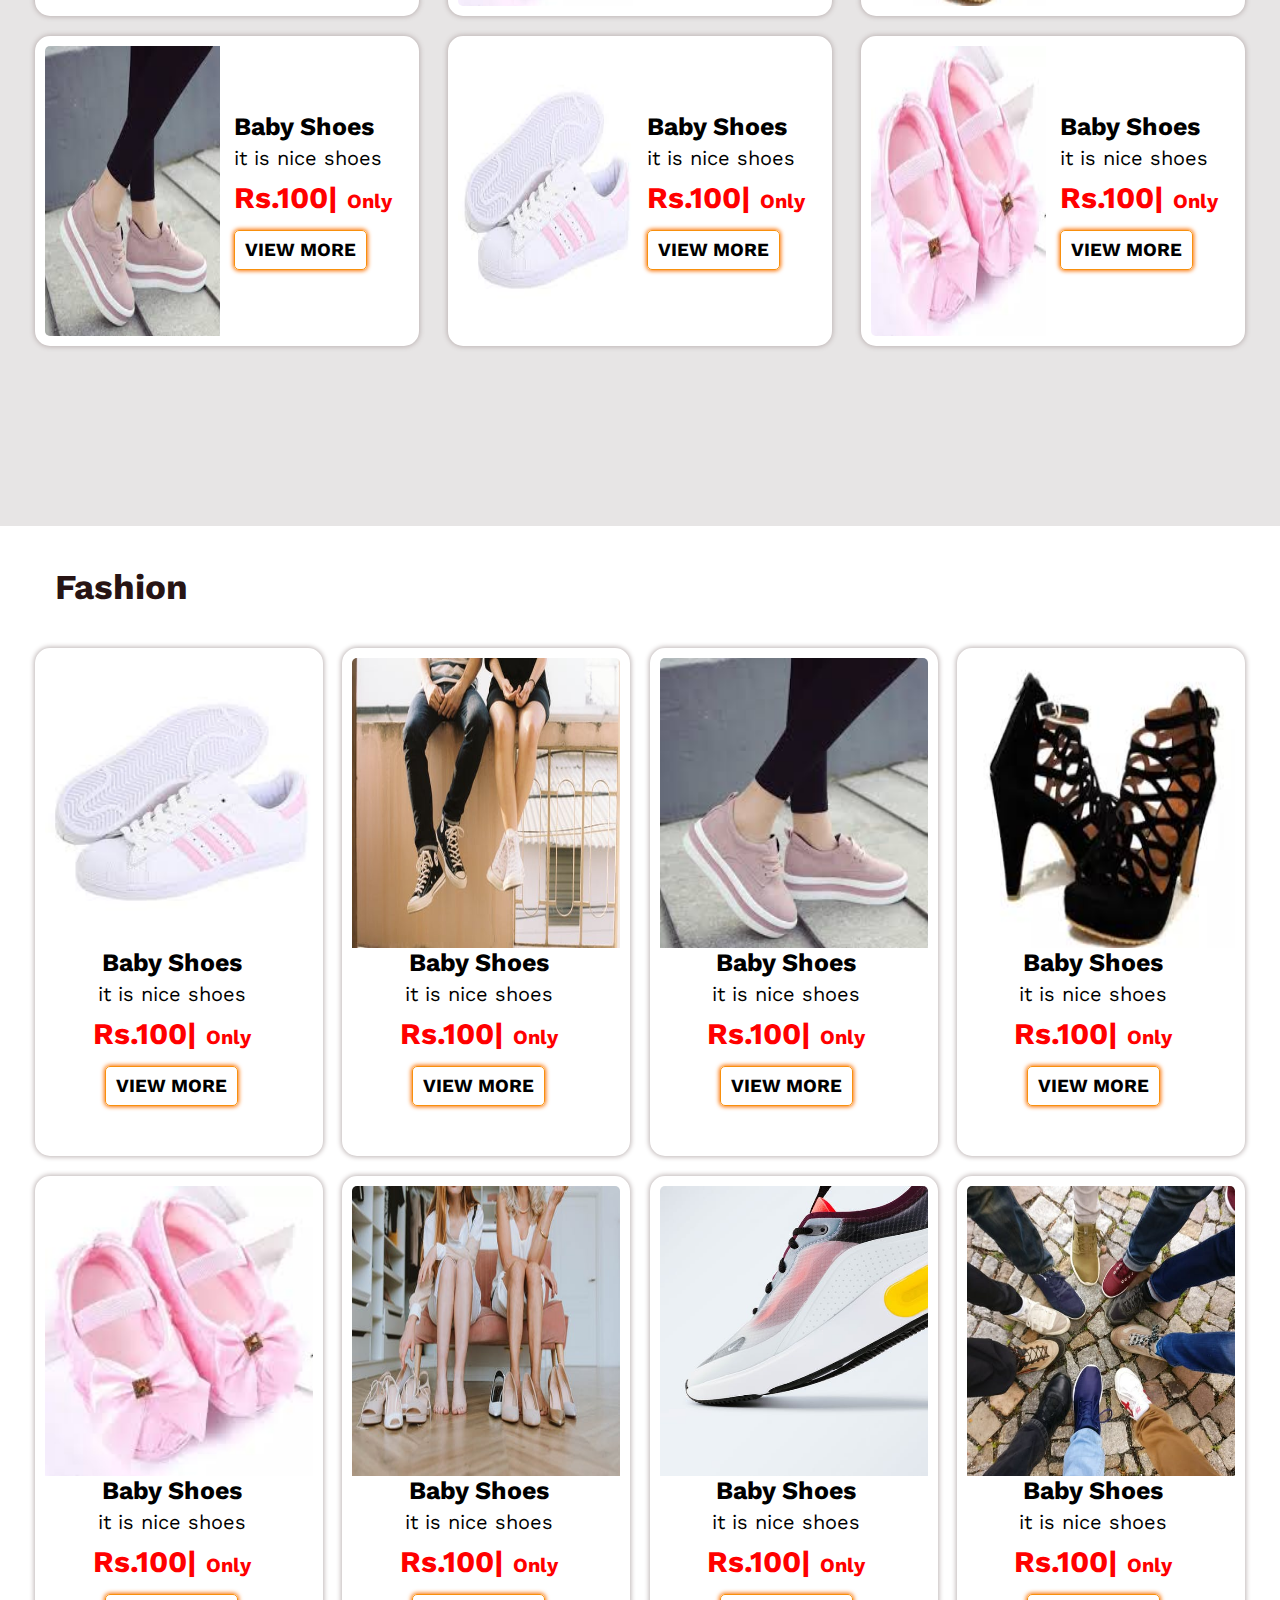
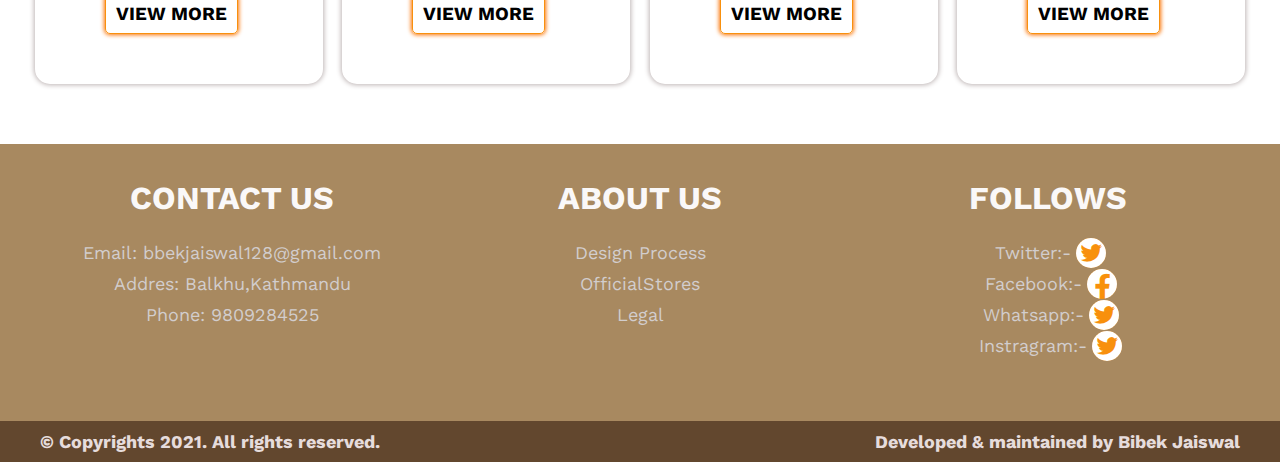
<file: shoes.html>
<!DOCTYPE html>
<html lang="en">
    <head>
        <meta charset="UTF-8">
        <meta http-equiv="X-UA-Compatible" content="IE=edge">
        <meta name="viewport" content="width=device-width, initial-scale=1.0">
        <title>Online</title>
        <link rel="stylesheet" href="https://pro.fontawesome.com/releases/v5.10.0/css/all.css" />    
        <link rel="stylesheet" href="style/style.css">
    </head>
<body id="up">
    
     <!----Start header----->
     <div class="array"> 
        <a href="#up"><i class="fal fa-sort-amount-up-alt"></i></a>    
    </div>
     <div class="array"></div>
     <section class="header">
        <header>
            <div class="container flex">
                <div class="logo">
                    <a href="index.html">
                        <img src="img/logo.png">
                    </a>
                </div>
                <div class="header-nav">
                    <ul>
                        <li><a href="index.html">HOME</a></li>
                        <li><a href="">Service</a></li>
                        <li><a href="">About us</a></li>
                        <li><a href="contact.html">Contact us</a></li>
                        <li><a href="">Product</a></li>
                        <li>                   
                                <span>
                                    <i class="fab fa-facebook-square"></i>
                                    <i class="fab fa-twitter-square"></i>                                    
                                    <i class="fas fa-shopping-cart"></i>
                                </span>
                         </li>
                    </ul>
                </div>
            </div>
        </header>

    </section>
    <!----Start header----->
    <!---start----slider-->
    <section class="slider-shoes">
        <img src="img/slidershoes2.jpg" alt="" width="100%" height="450px">
    </section>
    <!----end----slider-->

    <!----Start--collection----->
        <section class="collection">
            <div class="container">
                <div class="collection-title">
                    <h2>COLLECTION</h2>
                </div>
                <div class="collection-left flex">
                    <div class="collection-inner">
                        <figure>
                            <img src="img/coll1.jpeg" alt="">
                        </figure>
                        <div class="collection-inner-body">
                            <h2>NICK</h2>
                            <p>It is boys shoes.</p>
                            <h3>Rs. <span>1000| </span>Only</h3>
                           
                            <span>
                                <i class="fas fa-star"></i>
                                <i class="fas fa-star"></i>
                                <i class="fas fa-star"></i>
                                <i class="fas fa-star"></i>
                                <i class="fas fa-star-half-alt"></i>
                            </span>
                        </div>
                    </div>
                    <div class="collection-inner">
                        <figure>
                            <img src="img/coll2.jpeg" alt="">
                        </figure>
                        <div class="collection-inner-body">
                            <h2>FASION</h2>
                            <p>It is girls shoes.</p>
                            <h3>Rs. <span>1100| </span>Only</h3>
                           
                            <span>
                                <i class="fas fa-star"></i>
                                
                                <i class="fas fa-star"></i>
                                <i class="fas fa-star"></i>
                                <i class="fas fa-star-half-alt"></i>
                            </span>
                        </div>
                    </div>
                </div>

            </div>
        </section>
    <!----End--collection----->
     <!----Start --- Shoes---->
     <section class="shoes">
        <div class="container">
         <div class="title">
             <h1><a href="shoes.html">Shoes</a></h1>
         </div>
         <div class="shoes-box flex">
             <div class="shoes-box-inner flex"> 
                 <div class="shoes-box-left">
                     <img src="img/shoes1.jpg">
                 </div>
                 <div class="shoes-box-left">                       
                     <div class="shoes-body">
                         <h1>Baby Shoes</h1>
                         <p>it is nice shoes</p>
                         <h2>Rs.100| <span>Only</span></h2>
                         <h3>VIEW MORE</h3>
                     </div>
                 </div>
             </div>
             <div class="shoes-box-inner flex"> 
                 <div class="shoes-box-left">
                     <img src="img/shoes2.jpg">
                 </div>
                 <div class="shoes-box-left">                       
                     <div class="shoes-body">
                         <h1>Baby Shoes</h1>
                         <p>it is nice shoes</p>
                         <h2>Rs.100| <span>Only</span></h2>
                         <h3>VIEW MORE</h3>
                     </div>
                 </div>
             </div>
             <div class="shoes-box-inner flex"> 
                 <div class="shoes-box-left">
                     <img src="img/shoes3.jpg">
                 </div>
                 <div class="shoes-box-left">                       
                     <div class="shoes-body">
                         <h1>Baby Shoes</h1>
                         <p>it is nice shoes</p>
                         <h2>Rs.100| <span>Only</span></h2>
                         <h3>VIEW MORE</h3>
                     </div>
                 </div>
             </div>
             <div class="shoes-box-inner flex"> 
                 <div class="shoes-box-left">
                     <img src="img/shoes4.jpg">
                 </div>
                 <div class="shoes-box-left">                       
                     <div class="shoes-body">
                         <h1>Baby Shoes</h1>
                         <p>it is nice shoes</p>
                         <h2>Rs.100| <span>Only</span></h2>
                         <h3>VIEW MORE</h3>
                     </div>
                 </div>
             </div>
             <div class="shoes-box-inner flex"> 
                 <div class="shoes-box-left">
                     <img src="img/shoes1.jpg">
                 </div>
                 <div class="shoes-box-left">                       
                     <div class="shoes-body">
                         <h1>Baby Shoes</h1>
                         <p>it is nice shoes</p>
                         <h2>Rs.100| <span>Only</span></h2>
                         <h3>VIEW MORE</h3>
                     </div>
                 </div>
             </div>
             <div class="shoes-box-inner flex"> 
                 <div class="shoes-box-left">
                     <img src="img/shoes2.jpg">
                 </div>
                 <div class="shoes-box-left">                       
                     <div class="shoes-body">
                         <h1>Baby Shoes</h1>
                         <p>it is nice shoes</p>
                         <h2>Rs.100| <span>Only</span></h2>
                         <h3>VIEW MORE</h3>
                     </div>
                 </div>
             </div>

         </div>
        </div>
     </section>
 <!----End --- Shoes---->
 <!---Start fasion----->
     <section class="fasion">
        <div class="container">
            <div class="title">
                <h1><a href="#">Fashion</a></h1>
            </div>
            <div class="shoes-box flex bbek-shoes">
                <div class="shoes-box-inner bbek-shoes-inner"> 
                    <div class="shoes-box-left">
                        <img src="img/shoes1.jpg">
                    </div>
                    <div class="shoes-box-left">                       
                        <div class="shoes-body">
                            <h1>Baby Shoes</h1>
                            <p>it is nice shoes</p>
                            <h2>Rs.100| <span>Only</span></h2>
                            <h3>VIEW MORE</h3>
                        </div>
                    </div>
                </div>
                <div class="shoes-box-inner bbek-shoes-inner"> 
                    <div class="shoes-box-left">
                        <img src="img/coll4.jpeg">
                    </div>
                    <div class="shoes-box-left">                       
                        <div class="shoes-body">
                            <h1>Baby Shoes</h1>
                            <p>it is nice shoes</p>
                            <h2>Rs.100| <span>Only</span></h2>
                            <h3>VIEW MORE</h3>
                        </div>
                    </div>
                </div>
                <div class="shoes-box-inner bbek-shoes-inner"> 
                    <div class="shoes-box-left">
                        <img src="img/shoes4.jpg">
                    </div>
                    <div class="shoes-box-left">                       
                        <div class="shoes-body">
                            <h1>Baby Shoes</h1>
                            <p>it is nice shoes</p>
                            <h2>Rs.100| <span>Only</span></h2>
                            <h3>VIEW MORE</h3>
                        </div>
                    </div>
                </div>
                <div class="shoes-box-inner bbek-shoes-inner"> 
                    <div class="shoes-box-left">
                        <img src="img/shoes3.jpg">
                    </div>
                    <div class="shoes-box-left">                       
                        <div class="shoes-body">
                            <h1>Baby Shoes</h1>
                            <p>it is nice shoes</p>
                            <h2>Rs.100| <span>Only</span></h2>
                            <h3>VIEW MORE</h3>
                        </div>
                    </div>
                </div>
                <div class="shoes-box-inner bbek-shoes-inner"> 
                    <div class="shoes-box-left">
                        <img src="img/shoes2.jpg">
                    </div>
                    <div class="shoes-box-left">                       
                        <div class="shoes-body">
                            <h1>Baby Shoes</h1>
                            <p>it is nice shoes</p>
                            <h2>Rs.100| <span>Only</span></h2>
                            <h3>VIEW MORE</h3>
                        </div>
                    </div>
                </div>
                <div class="shoes-box-inner bbek-shoes-inner"> 
                    <div class="shoes-box-left">
                        <img src="img/coll2.jpeg">
                    </div>
                    <div class="shoes-box-left">                       
                        <div class="shoes-body">
                            <h1>Baby Shoes</h1>
                            <p>it is nice shoes</p>
                            <h2>Rs.100| <span>Only</span></h2>
                            <h3>VIEW MORE</h3>
                        </div>
                    </div>
                </div>
                <div class="shoes-box-inner bbek-shoes-inner"> 
                    <div class="shoes-box-left">
                        <img src="img/coll1.jpeg">
                    </div>
                    <div class="shoes-box-left">                       
                        <div class="shoes-body">
                            <h1>Baby Shoes</h1>
                            <p>it is nice shoes</p>
                            <h2>Rs.100| <span>Only</span></h2>
                            <h3>VIEW MORE</h3>
                        </div>
                    </div>
                </div>
                <div class="shoes-box-inner bbek-shoes-inner"> 
                    <div class="shoes-box-left">
                        <img src="img/coll3.jpeg">
                    </div>
                    <div class="shoes-box-left">                       
                        <div class="shoes-body">
                            <h1>Baby Shoes</h1>
                            <p>it is nice shoes</p>
                            <h2>Rs.100| <span>Only</span></h2>
                            <h3>VIEW MORE</h3>
                        </div>
                    </div>
                </div>

              
   
            </div>
           </div>
     </section>
 <!---Start fasion----->
   <!-----Start--- footer------>
   <footer>
    <div class="footer-top">            
        <div class="container flex">
            <div class="footer-top-inner"> 
                <div class="top">
                    <h1>Contact us</h1>
                </div>
                    <p>Email: bbekjaiswal128@gmail.com</p>
                    <p>Addres: Balkhu,Kathmandu </p>
                    <p>Phone: 9809284525</p>                    
            </div>
            <div class="footer-top-inner"> 
                <div class="top">
                    <h1>About us</h1>
                </div>
                <div>
                   
                    <p>Design Process</p>
                    <p>OfficialStores</p>
                    <p>Legal </p>
                </div>                   
            </div>
            <div class="footer-top-inner"> 
                <div class="top">
                    <h1>follows</h1>
                </div>
                <div>
                    <div class="grid">
                        <p>Twitter:-</p>
                        <span>  <i class="fab fa-twitter-square"></i> </span>
                     </div>
                     <div class="grid">
                        <p>Facebook:-</p>
                        <span>  <i class="fab fa-facebook-square"></i> </span>
                     </div>
                     <div class="grid">
                        <p>Whatsapp:- </p>
                        <span>  <i class="fab fa-twitter-square"></i> </span>
                     </div>
                     <div class="grid">
                        <p>Instragram:-</p>
                        <span>  <i class="fab fa-twitter-square"></i> </span>
                     </div>
                     
                </div>
            </div>
            
        </div>
    </div>
    <div class="footer-down">            
        <div class="footer-down">            
            <div class="container flex">
                <h2>© Copyrights 2021. All rights reserved.</h2>
                <h2>Developed & maintained by Bibek Jaiswal</h2>
            </div>
        </div>
    </div>
</footer>
<!-----End--- footer------>


<script src="https://ajax.googleapis.com/ajax/libs/jquery/3.5.1/jquery.min.js"></script>
<link rel="stylesheet" href="js/custom.js">
</body>
</html>
</file>
<file: style/style.css>
@import url("https://fonts.googleapis.com/css2?family=Work+Sans:wght@200;300;400;500;600;700;800;900&display=swap");
@import url("https://fonts.googleapis.com/css2?family=Work+Sans:wght@200;300;400;500;600;700;800;900&display=swap");
@import url("https://fonts.googleapis.com/css2?family=Open+Sans:wght@300;400;600;700;800&display=swap");
.flex {
  display: -webkit-box;
  display: -ms-flexbox;
  display: flex;
  -webkit-box-pack: justify;
      -ms-flex-pack: justify;
          justify-content: space-between;
  -webkit-box-align: center;
      -ms-flex-align: center;
          align-items: center;
}

.sticky {
  background: #fff;
  -webkit-box-shadow: 0 0 5px 1px #a8a5a5;
          box-shadow: 0 0 5px 1px #a8a5a5;
  position: fixed;
  width: 100%;
  z-index: 2222;
}

.array {
  position: fixed;
  bottom: 5px;
  right: 10px;
  width: 40px;
  height: 50px;
  -webkit-box-shadow: 0 0 9px 2px #413f3f;
          box-shadow: 0 0 9px 2px #413f3f;
  background: #969491;
  border-radius: 5px;
  display: none;
  z-index: 999;
  -webkit-transition: 0.9s;
  transition: 0.9s;
}

.array a {
  color: #fff;
  text-align: center;
}

.array a i {
  margin-top: 5px;
  font-size: 38px;
}

* {
  margin: 0;
  padding: 0px;
  -webkit-box-sizing: border-box;
          box-sizing: border-box;
}

body {
  font-family: 'Work Sans', sans-serif;
  /*font-family: 'Open Sans', sans-serif;*/
}

.container {
  max-width: 1200px;
  margin: auto;
}

ul {
  list-style: none;
}

a {
  text-decoration: none;
}

.header {
  -webkit-transition: 0.9s linear;
  transition: 0.9s linear;
}

header {
  background: #eaeff3;
}

header .logo {
  width: 80px;
  height: 75px;
  border-radius: 50%;
}

header .logo img {
  width: 100%;
  height: 100%;
  border-radius: 50%;
}

header .header-nav ul li {
  display: inline-block;
  position: relative;
}

header .header-nav ul li a {
  background: #fff;
  border-radius: 9px;
  text-transform: uppercase;
  -webkit-box-shadow: 0 0 6px 1px #bdb4b4;
          box-shadow: 0 0 6px 1px #bdb4b4;
  margin-left: 13px;
  color: #695d5d;
  padding: 9px 12px;
  -webkit-transition: 0.9;
  transition: 0.9;
}

header .header-nav ul li a:after {
  content: '';
  position: absolute;
  width: 0px;
  height: 2px;
  background: #fff;
  top: 17px;
  left: 24px;
  -webkit-transition: 0.6s;
  transition: 0.6s;
}

header .header-nav ul li a:hover {
  background: #f8900d;
  color: #fff;
}

header .header-nav ul li a:hover:after {
  width: 32px;
}

header .header-nav ul li span {
  margin-left: 30px;
}

header .header-nav ul li span i {
  border-radius: 5px;
  margin-left: 10px;
  padding: 8px;
  font-size: 30px;
  background: green;
  color: #fff;
  display: inline-block;
  -webkit-transition: 0.5s linear;
  transition: 0.5s linear;
}

header .header-nav ul li span i:hover {
  -webkit-transform: rotate(360deg);
          transform: rotate(360deg);
  background: #62fc3b;
}

.slider {
  background-image: url(../img/slider1.jpg);
  height: 400px;
  background-position: center center;
  background-repeat: no-repeat;
  background-size: 100%;
  text-align: center;
  padding-top: 120px;
}

.slider h2 {
  font-size: 35px;
  color: #921111;
  padding: 10px 0px;
}

.slider .searchicon {
  position: relative;
}

.slider .searchicon input {
  width: 60%;
  height: 40px;
  outline: none;
  border: none;
  background: #eaeff3;
}

.slider .searchicon input::-webkit-input-placeholder {
  padding-left: 30px;
  color: #7c7878;
}

.slider .searchicon input:-ms-input-placeholder {
  padding-left: 30px;
  color: #7c7878;
}

.slider .searchicon input::-ms-input-placeholder {
  padding-left: 30px;
  color: #7c7878;
}

.slider .searchicon input::placeholder {
  padding-left: 30px;
  color: #7c7878;
}

.slider .searchicon .icon {
  width: 45px;
  height: 41px;
  background: #f8900d;
  position: absolute;
  right: 20%;
  outline: none;
  border: none;
  top: 0;
}

.slider .searchicon .icon i {
  color: #fff;
  font-size: 25px;
}

nav {
  background: #f8900d;
  padding: 9px;
  text-align: center;
}

nav ul {
  list-style: none;
}

nav ul li {
  display: inline-block;
  text-transform: uppercase;
  padding: 8px 20px;
  margin-left: 60px;
  color: rosybrown;
  background: #eaeff3;
  border-radius: 10px;
  -webkit-box-shadow: 0 0 6px 2px #d6d6d6;
          box-shadow: 0 0 6px 2px #d6d6d6;
}

nav ul li a {
  text-decoration: none;
  color: rosybrown;
}

nav ul li a i {
  padding: 0px 2px;
}

.bag {
  background: #eaeff3;
  padding: 30px;
}

.title a {
  font-size: 35px;
  font-weight: bold;
  color: #271414;
  padding-left: 15px;
}

.bag-box {
  padding: 10px 0px;
  -ms-flex-wrap: wrap;
      flex-wrap: wrap;
}

.bag-box .bag-box-inner {
  -ms-flex-preferred-size: 24%;
      flex-basis: 24%;
  margin: 10px 0px;
  overflow: hidden;
  -webkit-transition: 0.3s;
  transition: 0.3s;
  -webkit-box-shadow: 0 0 7px 2px #7c7878;
          box-shadow: 0 0 7px 2px #7c7878;
  background: #a8a5a5;
}

.bag-box .bag-box-inner:hover {
  -webkit-transform: scale(1.02);
          transform: scale(1.02);
}

.bag-box .bag-box-inner img {
  width: 100%;
  height: 250px;
}

.bag-box .bag-box-inner .bag-box-inner-boby h1 {
  padding: 10px;
  font-weight: bold;
  font-size: 25px;
}

.bag-box .bag-box-inner .bag-box-inner-boby p {
  font-size: 20px;
  padding-left: 10px;
}

.bag-box .bag-box-inner .bag-box-inner-boby h2 {
  color: red;
  padding: 10px;
}

.bag-box .bag-box-inner .bag-box-inner-boby h2 span {
  font-size: 25px;
}

.bag-box .bag-box-inner .bag-box-inner-boby .icon {
  color: #fa7304;
  font-size: 25px;
  padding-bottom: 10px;
  padding-left: 10px;
}

.shoes {
  background: #e7e5e5;
  padding: 50px 0px 160px 0px;
}

.shoes-box {
  margin: 10px 0px;
  -ms-flex-wrap: wrap;
      flex-wrap: wrap;
}

.shoes-box .shoes-box-inner {
  background: #fff;
  -webkit-box-shadow: 0 0 5px 1px #bdb4b4;
          box-shadow: 0 0 5px 1px #bdb4b4;
  border-radius: 15px;
  overflow: hidden;
  border: 10px solid #fff;
  -ms-flex-preferred-size: 32%;
      flex-basis: 32%;
  -webkit-transition: 0.5s;
  transition: 0.5s;
  margin: 10px -5px;
}

.shoes-box .shoes-box-inner:hover {
  -webkit-transform: scale(1.08);
          transform: scale(1.08);
}

.shoes-box .shoes-box-inner .shoes-box-left {
  -ms-flex-preferred-size: 48%;
      flex-basis: 48%;
}

.shoes-box .shoes-box-inner .shoes-box-left img {
  width: 100%;
  height: 290px;
  display: block;
  -webkit-transition: 0.9s;
  transition: 0.9s;
}

.shoes-box .shoes-box-inner .shoes-body {
  padding-right: 15px;
  -ms-flex-preferred-size: 51%;
      flex-basis: 51%;
}

.shoes-box .shoes-box-inner .shoes-body h1 {
  font-size: 25px;
}

.shoes-box .shoes-box-inner .shoes-body p {
  font-size: 20px;
  padding: 5px 0px 10px 0px;
}

.shoes-box .shoes-box-inner .shoes-body h2 {
  font-size: 30px;
  color: red;
}

.shoes-box .shoes-box-inner .shoes-body h2 span {
  font-size: 20px;
}

.shoes-box .shoes-box-inner .shoes-body h3 {
  border: 1px solid #f8900d;
  padding: 8px 10px;
  border-radius: 5px;
  -webkit-box-shadow: 0 0 4px 1px #fa7304;
          box-shadow: 0 0 4px 1px #fa7304;
  display: inline-block;
  margin-top: 15px;
}

.shoes-box .shoes-box-inner .shoes-body h3:hover {
  background: #106610;
  color: #fff;
}

.footer-top {
  background: #a88960;
  padding: 15px 0px 60px 0px;
}

.footer-top .flex {
  -webkit-box-align: start;
      -ms-flex-align: start;
          align-items: flex-start;
}

.footer-top .footer-top-inner {
  -ms-flex-preferred-size: 32%;
      flex-basis: 32%;
  text-align: center;
}

.footer-top .footer-top-inner .top h1 {
  color: #faf8f8;
  text-transform: uppercase;
  padding: 20px 0px;
  font-weight: bold;
  text-align: center;
}

.footer-top .footer-top-inner p {
  color: #d2cdcd;
  padding: 5px;
  font-size: 18px;
}

.footer-top .footer-top-inner .grid {
  display: -ms-grid;
  display: grid;
  -ms-grid-columns: auto auto;
      grid-template-columns: auto auto;
  -webkit-box-pack: center;
      -ms-flex-pack: center;
          justify-content: center;
  -webkit-box-align: center;
      -ms-flex-align: center;
          align-items: center;
}

.footer-top .footer-top-inner .grid p {
  color: #d2cdcd;
  padding: 5px;
  font-size: 18px;
}

.footer-top .footer-top-inner .grid span {
  color: #fff;
  background: #f8900d;
  width: 30px;
  height: 30px;
  border-radius: 50%;
  overflow: hidden;
  -webkit-transition: 0.9s;
  transition: 0.9s;
}

.footer-top .footer-top-inner .grid span i {
  margin-top: -3px;
  font-size: 35px;
}

.footer-top .footer-top-inner .grid span:hover {
  -webkit-transform: rotate(360deg);
          transform: rotate(360deg);
  background: #000;
  color: #d4cfcf;
  border-radius: 2px;
}

.footer-down {
  background: #62472e;
  padding: 5px 0px;
  text-align: center;
  color: #e6dcdc;
  font-size: 12px;
}

/* start contact*/
.contact {
  background: #fff;
  padding: 60px 0px;
  text-align: center;
}

.contact .contact-top h1 {
  font-size: 30px;
  font-weight: bold;
  border-bottom: 3px dotted red;
  margin: 30px 0px 40px 0px;
  display: inline-block;
}

.contact .contact-top p {
  padding: 20px 0px 10px 0px;
}

.contact .contact-top p a {
  text-decoration: underline;
}

.footer-top .bbek {
  display: -webkit-box;
  display: -ms-flexbox;
  display: flex;
  -ms-flex-pack: distribute;
      justify-content: space-around;
}

.footer-contact {
  padding: 30px 0px;
}

.footer-contact .footer-contact-top {
  color: #fff;
}

.footer-contact .footer-contact-down ul li {
  padding: 10px 0px;
  position: relative;
}

.footer-contact .footer-contact-down ul li a {
  color: #d4cfcf;
}

.footer-contact .footer-contact-down ul li a:after {
  content: '';
  width: 0px;
  top: 29px;
  left: 0px;
  height: 2px;
  background: #fff;
  -webkit-transition: 0.3s linear;
  transition: 0.3s linear;
  position: absolute;
}

.footer-contact .footer-contact-down ul li a:hover::after {
  width: 59px;
}

.footer-contact .footer-contact-down p {
  color: #d6d6d6;
  padding: 10px;
  font-size: 20px;
}

.footer-contact .footer-contact-down p span {
  color: #d6d6d6;
  background: #0a0a0a;
}

.footer-contact .footer-contact-down p span i {
  font-size: 20px;
}

/* end contact*/
/* start   shoes*/
.collection {
  background: #fff;
  padding: 50px 0px;
}

.collection .collection-title {
  color: #242424;
  text-align: center;
  font-size: 20px;
  font-weight: bold;
  padding: 30PX 0px 50px 0px;
}

.collection .collection-inner {
  position: relative;
  overflow: hidden;
  -ms-flex-preferred-size: 47%;
      flex-basis: 47%;
  height: 450px;
}

.collection .collection-inner:before {
  content: '';
  position: absolute;
  background: rgba(100, 89, 89, 0.5);
  top: 30%;
  left: 0;
  height: 100%;
  width: 100%;
}

.collection .collection-inner .collection-inner-body {
  color: #faf6f6;
  position: absolute;
  text-align: center;
  padding: 30px 0px;
  z-index: 22;
  top: 30%;
  left: 0;
  height: 100%;
  width: 100%;
}

.collection .collection-inner .collection-inner-body h2 {
  font-size: 35px;
}

.collection .collection-inner .collection-inner-body h3 {
  color: red;
  padding: 10px;
  font-size: 25px;
}

.collection .collection-inner .collection-inner-body i {
  color: #f8900d;
  font-size: 30px;
  padding: 10px 0px;
}

.collection .collection-inner figure img {
  width: 100%;
  height: 450px;
}

.fasion {
  background: #fff;
  padding: 40px 0px;
}

.bbek-shoes {
  text-align: center;
  margin-top: 30px;
}

.bbek-shoes .bbek-shoes-inner {
  -ms-flex-preferred-size: 24%;
      flex-basis: 24%;
  padding-bottom: 40px;
}

/* end   shoes*/
/* start filter*/
.filter {
  background: white;
  padding: 40px;
}

.filter ul {
  padding: 5px 0px;
}

.filter ul li {
  list-style: none;
  padding-top: 5px;
  font-size: 17px;
}

.filter ul li a {
  color: #7c7878;
}

.filter ul li a i:first-child {
  color: blue;
}

.filter ul li a i:nth-child(2) {
  color: black;
}

/* end filter*/
/* start about us*/
.aboutus-slider {
  height: auto;
  min-height: 200px;
  position: relative;
}

.aboutus-slider h1 {
  position: absolute;
  text-align: center;
  color: #fff;
  font-family: 'Open Sans', sans-serif;
  font-size: 60px;
  font-weight: bolder;
  left: 40%;
  top: 40%;
  z-index: 11;
}

.aboutus-slider::after {
  content: '';
  position: absolute;
  top: 0;
  left: 0;
  width: 100%;
  height: 100%;
  background: rgba(0, 0, 0, 0.5);
}

.aboutstory {
  background: #eaeff3;
  padding: 40px 0px;
}

.aboutstory .aboutstory-inner h2 {
  color: #1f1c1c;
  font-weight: bold;
}

.aboutstory .aboutstory-inner p {
  color: #aaa9a7;
  text-align: justify;
  padding-top: 10px;
}

.aboutstory .aboutstory-inner .aboutstory-inner-p {
  border-left: 2px solid #c4bdbd;
  padding-left: 20px;
}

.aboutstory .aboutsimage {
  position: relative;
  margin-top: 10px;
}

.aboutstory .aboutsimage .aboutimage {
  border: 3px solid #a19d9d;
  position: absolute;
  width: 372px;
  height: 376px;
  top: 20px;
  left: -20px;
}

.aboutstory .aboutsimage .aboutpic {
  overflow: hidden;
  display: block;
  position: absolute;
  top: 0;
  left: 0;
}

.aboutstory .aboutsimage .aboutpic img {
  width: 100%;
  height: 375px;
  -webkit-transition: 0.5s linear;
  transition: 0.5s linear;
}

.aboutstory .aboutsimage .aboutpic img:hover {
  -webkit-transform: scale(1.5);
          transform: scale(1.5);
}

/*  end about us*/
/*# sourceMappingURL=style.css.map */
</file>
